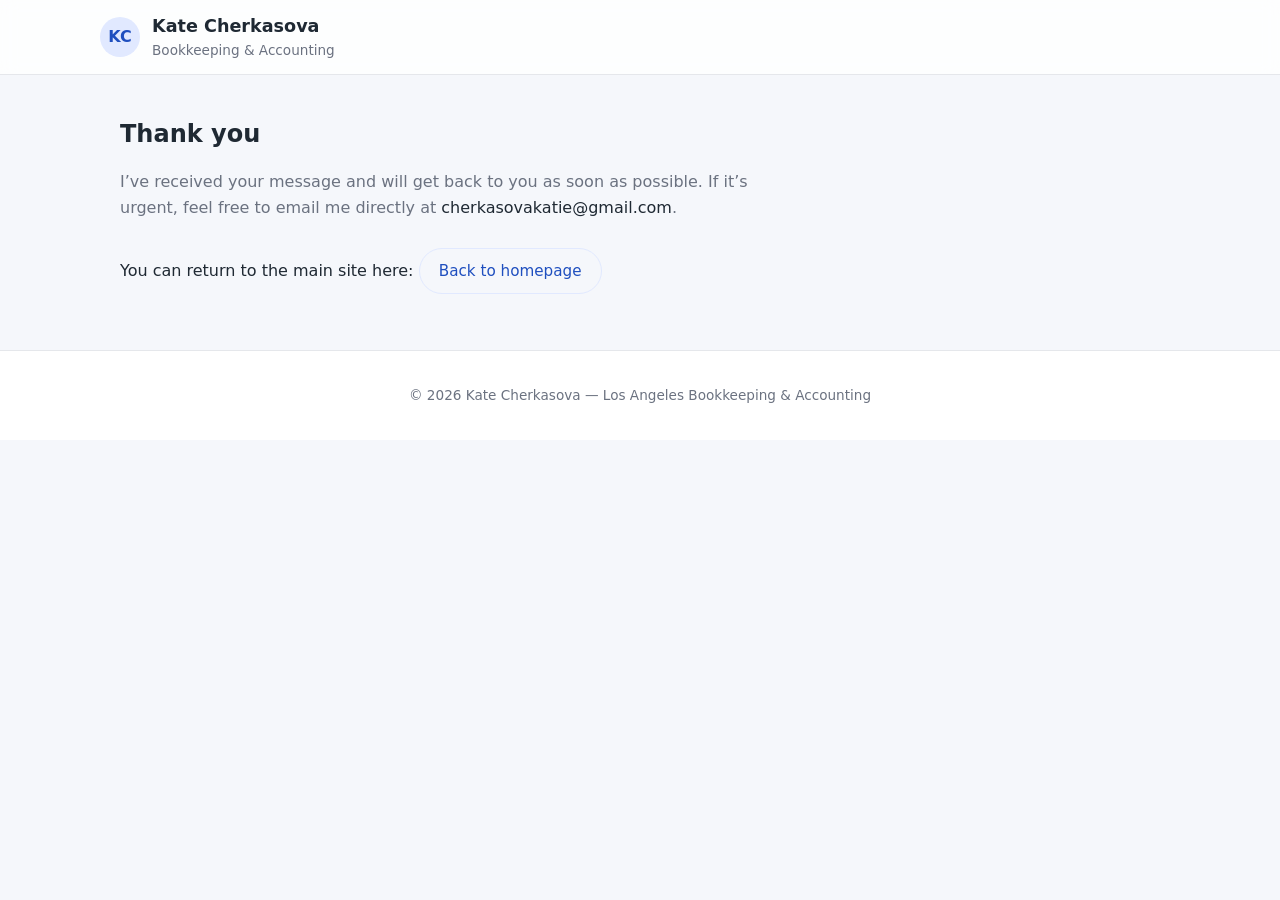
<file: thanks.html>
<!DOCTYPE html>
<html lang="en">
<head>
  <meta charset="UTF-8" />
  <meta name="viewport" content="width=device-width, initial-scale=1.0" />
  <title>Thank you | LA Accounting</title>
  <link rel="stylesheet" href="css/styles.css" />
</head>
<body>
  <header class="site-header">
    <div class="container header-content">
      <div class="logo-block">
        <div class="logo-circle">KC</div>
        <div>
          <h1 class="brand">Kate Cherkasova</h1>
          <p class="tagline">Bookkeeping & Accounting</p>
        </div>
      </div>
    </div>
  </header>

  <main class="section">
    <div class="container">
      <h2>Thank you</h2>
      <p class="section-intro">
        I’ve received your message and will get back to you as soon as possible.
        If it’s urgent, feel free to email me directly at <span class="email-text">cherkasovakatie@gmail.com</span>.
      </p>
      <p>
        You can return to the main site here:
        <a href="index.html" class="btn secondary">Back to homepage</a>
      </p>
    </div>
  </main>

  <footer class="site-footer">
    <div class="container footer-content">
      <p>&copy; 2026 Kate Cherkasova — Los Angeles Bookkeeping &amp; Accounting</p>
    </div>
  </footer>
</body>
</html>
</file>
<file: css/styles.css>
:root {
  --bg: #f5f7fb;
  --bg-alt: #ffffff;
  --primary: #1f4fbf;
  --primary-soft: #e1e9ff;
  --text-main: #1f2933;
  --text-muted: #6b7280;
  --border-subtle: #e5e7eb;
  --accent: #059669;
}

/* Global */

*,
*::before,
*::after {
  box-sizing: border-box;
}

html,
body {
  margin: 0;
  padding: 0;
}

body {
  font-family: system-ui, -apple-system, BlinkMacSystemFont, "Segoe UI", sans-serif;
  background: var(--bg);
  color: var(--text-main);
  line-height: 1.6;
}

img {
  max-width: 100%;
  display: block;
}

a {
  color: var(--primary);
  text-decoration: none;
}

a:hover {
  text-decoration: underline;
}

.container {
  width: 100%;
  max-width: 1080px;
  margin: 0 auto;
  padding: 0 1.25rem;
}

/* Header */

.site-header {
  background: #ffffffcc;
  backdrop-filter: blur(8px);
  border-bottom: 1px solid var(--border-subtle);
  position: sticky;
  top: 0;
  z-index: 20;
}

.header-content {
  display: flex;
  align-items: center;
  justify-content: space-between;
  padding: 0.75rem 0;
}

.logo-block {
  display: flex;
  align-items: center;
  gap: 0.75rem;
}

.logo-circle {
  width: 40px;
  height: 40px;
  border-radius: 999px;
  display: flex;
  align-items: center;
  justify-content: center;
  background: var(--primary-soft);
  color: var(--primary);
  font-weight: 600;
}

.brand {
  margin: 0;
  font-size: 1.1rem;
}

.tagline {
  margin: 0;
  font-size: 0.85rem;
  color: var(--text-muted);
}

.main-nav a {
  margin-left: 1rem;
  font-size: 0.95rem;
  color: var(--text-main);
}

.main-nav a:hover {
  color: var(--primary);
}

/* Hero */

.hero {
  padding: 4rem 0 3rem;
  min-height: 60vh;
  background-image: linear-gradient(
      rgba(0, 0, 0, 0.45),
      rgba(0, 0, 0, 0.45)
    ),
    url("../img/la-skyline.jpg");
  background-size: cover;
  background-position: center;
  background-repeat: no-repeat;
  color: #ffffff;
}

.hero-grid {
  display: grid;
  grid-template-columns: minmax(0, 3fr) minmax(0, 2fr);
  gap: 2rem;
  align-items: flex-start;
}

.eyebrow {
  text-transform: uppercase;
  letter-spacing: 0.08em;
  font-size: 0.75rem;
  color: var(--accent);
  margin-bottom: 0.5rem;
}

.hero h2 {
  margin: 0 0 1rem;
  font-size: 2rem;
}

.hero-subtext {
  color: #e5e7eb;
  margin-bottom: 1.5rem;
}

.hero-actions {
  display: flex;
  flex-wrap: wrap;
  gap: 0.75rem;
  margin-bottom: 0.75rem;
}

.hero-note {
  display: inline-block;
  padding: 0.35rem 0.75rem;
  border-radius: 999px;
  background: rgba(15, 23, 42, 0.7);  /* dark glass over image */
  color: #f9fafb;
  font-size: 0.95rem;
  font-weight: 500;
  letter-spacing: 0.01em;
  margin-top: 0.25rem;
}

.hero-panel {
  background: rgba(15, 23, 42, 0.85); /* dark, semi‑transparent */
  border-radius: 0.9rem;
  padding: 1.4rem 1.5rem;
  box-shadow: 0 16px 40px rgba(15, 23, 42, 0.6);
  border: 1px solid rgba(148, 163, 184, 0.4);
  color: #e5e7eb;
}

.hero-panel h3 {
  margin-top: 0;
  margin-bottom: 0.75rem;
  font-size: 1.05rem;
  letter-spacing: 0.04em;
  text-transform: uppercase;
  color: #f9fafb;
}

.hero-panel ul {
  padding-left: 1.1rem;
  margin: 0;
  list-style: disc;
}

.hero-panel li {
  margin-bottom: 0.35rem;
  font-size: 0.92rem;
  letter-spacing: 0.01em;
}

.hero-panel,
.hero-panel li {
  font-weight: 400;
  letter-spacing: 0.01em;
}

/* Sections */

.section {
  padding: 2.5rem 0;
}

.section.alt {
  background: var(--bg-alt);
}

.section h2 {
  margin-top: 0;
  margin-bottom: 0.75rem;
}

.section-intro {
  max-width: 640px;
  color: var(--text-muted);
  margin-bottom: 1.75rem;
}

#process {
  scroll-margin-top: 80px;
}

/* Cards */

.cards-grid {
  display: grid;
  grid-template-columns: repeat(3, minmax(0, 1fr));
  gap: 1.5rem;
}

.card {
  background: #ffffff;
  border-radius: 0.9rem;
  padding: 1.4rem 1.5rem;
  border: 1px solid var(--border-subtle);
  box-shadow: 0 10px 24px rgba(15, 23, 42, 0.06);
  color: var(--text-main);
}

.card h3 {
  margin-top: 0;
  margin-bottom: 0.75rem;
  font-size: 1.05rem;
  font-weight: 600;
}

.card ul {
  margin: 0;
  padding-left: 1.1rem;
}

/* Steps */

.steps-grid {
  display: grid;
  grid-template-columns: repeat(3, minmax(0, 1fr));
  gap: 1.5rem;
}

.step {
  background: var(--bg);
  border-radius: 0.75rem;
  padding: 1.25rem;
  border: 1px dashed var(--border-subtle);
}

.step-number {
  display: inline-flex;
  align-items: center;
  justify-content: center;
  width: 28px;
  height: 28px;
  border-radius: 999px;
  background: var(--primary-soft);
  color: var(--primary);
  font-size: 0.9rem;
  font-weight: 600;
  margin-bottom: 0.5rem;
}

/* About */

.about-grid {
  display: grid;
  grid-template-columns: minmax(0, 3fr) minmax(0, 2fr);
  gap: 2rem;
}

.about-panel {
  background: var(--bg-alt);
  border-radius: 0.75rem;
  padding: 1.25rem;
  border: 1px solid var(--border-subtle);
}

/* Contact */

.contact-grid {
  display: grid;
  grid-template-columns: minmax(0, 1.2fr);
}

.contact-form {
  display: grid;
  gap: 0.75rem;
  max-width: 480px;
}

.contact-form label {
  display: grid;
  gap: 0.25rem;
  font-size: 0.9rem;
}

.contact-form input,
.contact-form select,
.contact-form textarea {
  padding: 0.5rem 0.6rem;
  border-radius: 0.4rem;
  border: 1px solid var(--border-subtle);
  font: inherit;
}

.contact-form input:focus,
.contact-form select:focus,
.contact-form textarea:focus {
  outline: 2px solid var(--primary-soft);
  border-color: var(--primary);
}

.contact-note {
  margin-top: 0.75rem;
  font-size: 0.9rem;
  color: var(--text-muted);
}

.email-text {
  font-weight: 500;
  color: var(--text-main);
}

/* Buttons */

.btn {
  display: inline-flex;
  align-items: center;
  justify-content: center;
  padding: 0.6rem 1.2rem;
  border-radius: 999px;
  font-size: 0.95rem;
  border: 1px solid transparent;
  cursor: pointer;
}

.btn.primary {
  background: var(--primary);
  color: #ffffff;
}

.btn.primary:hover {
  background: #1b46a6;
}

.btn.secondary {
  background: transparent;
  color: var(--primary);
  border-color: var(--primary-soft);
}

.btn.secondary:hover {
  background: var(--primary-soft);
}

/* Footer */

.site-footer {
  border-top: 1px solid var(--border-subtle);
  padding: 1.25rem 0;
  background: #ffffff;
}

.footer-content {
  text-align: center;
  font-size: 0.85rem;
  color: var(--text-muted);
}

/* Responsive */

@media (max-width: 600px) {
  .hero {
    padding-top: 3rem;
    padding-bottom: 2.5rem;
  }

  .hero h2 {
    font-size: 1.6rem;
  }

  .container {
    padding: 0 1rem;
  }
}


.hero-value-card {
  margin-top: 1rem;
  padding: 0.9rem 1rem;
  border-radius: 0.8rem;
  background: rgba(15, 23, 42, 0.65);
  border: 1px solid rgba(148, 163, 184, 0.35);
  color: #e5e7eb;
}

.hero-value-card h3 {
  margin: 0 0 0.6rem;
  font-size: 0.95rem;
  text-transform: uppercase;
  letter-spacing: 0.06em;
  color: #f9fafb;
}

.hero-value-card ul {
  margin: 0;
  padding-left: 1.1rem;
  list-style: disc;
}

.hero-value-card li {
  font-size: 0.92rem;
  letter-spacing: 0.01em;
  margin-bottom: 0.25rem;
}

#how-i-work-hero {
  scroll-margin-top: 80px;
}
</file>
